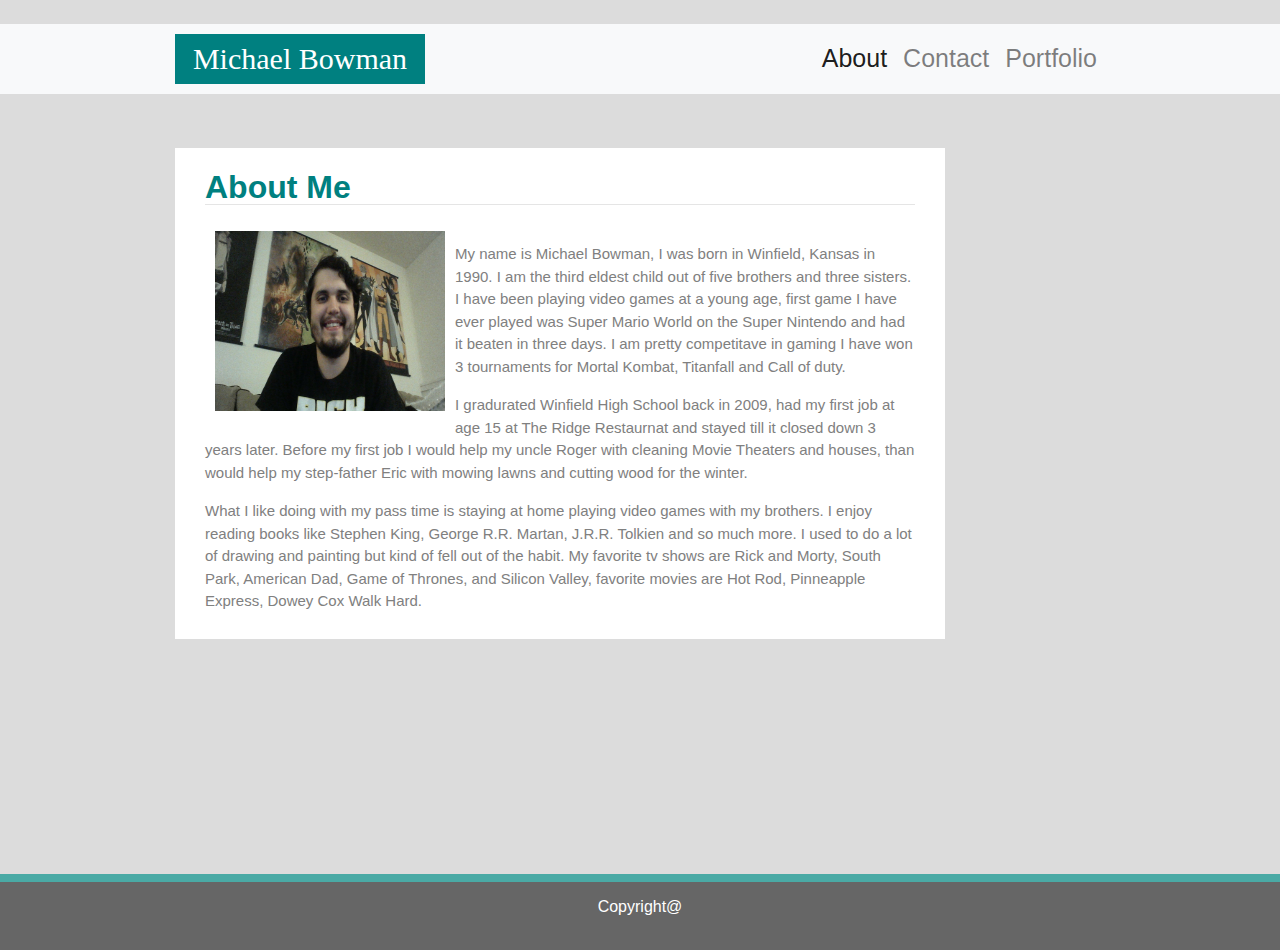
<file: index.html>
<!DOCTYPE html>
<html lang="en-us">
​
<head>
  <meta charset="UTF-8">
  <title>About | Michael Bowman</title>
  <link rel="stylesheet" type="text/css" href="assets/css/reset.css">
  <link rel="stylesheet" href="https://maxcdn.bootstrapcdn.com/bootstrap/4.4.0/css/bootstrap.min.css">
  <link rel="stylesheet" type="text/css" href="assets/css/style.css">
</head>

​
    <body>
​   
<header>

          
      
      <nav class="navbar navbar-expand-lg navbar-light bg-light">
       <div class="container"><a href="index.html" id="logo" >Michael Bowman</a>
        <div class="collapse navbar-collapse" id="navbarNav">
          <ul class="navbar-nav ml-auto mt-2 mt-lg-0">
            <li class="nav-item active">
              <a class="nav-link" href="index.html">About <span class="sr-only">(current)</span></a>
            </li>
            <li class="nav-item">
              <a class="nav-link" href="contact.html">Contact</a>
            </li>
            <li class="nav-item">
              <a class="nav-link" href="portfolio.html">Portfolio</a>
            </li>
          </ul>
        </div>
      </nav>

  </header>
      
     
      ​<div class="container">
        <section class="row">
          <div class="col-md-10">
            <div class="block">
              
              <section class="main-section">
               
                <div class="aboutme">
                <h2 id="aboutme">About Me</h2>
                </div>
                <hr>
          ​       
                <img class="profile-img" src="assets/images/Michael Bowman.jpg" alt="Michael Bowman">

      <p>My name is Michael Bowman, I was born in Winfield, Kansas in 1990. I am the third eldest child out of five 
        brothers and three sisters. I have been playing video games at a young age, first game I have ever played was
        Super Mario World on the Super Nintendo and had it beaten in three days. I am pretty competitave in gaming I have 
        won 3 tournaments for Mortal Kombat, Titanfall and Call of duty.</p>

      <p>I gradurated Winfield High School back in 2009, had my first job at age 15 at The Ridge Restaurnat and stayed
        till it closed down 3 years later. Before my first job I would help my uncle Roger with cleaning Movie Theaters 
        and houses, than would help my step-father Eric with mowing lawns and cutting wood for the winter.
      </p>

            <p>What I like doing with my pass time is staying at home playing video games with my brothers. I enjoy
              reading books like Stephen King, George R.R. Martan, J.R.R. Tolkien and so much more. I used to do a lot of
              drawing and painting but kind of fell out of the habit. My favorite tv shows are Rick and Morty, South Park, 
              American Dad, Game of Thrones, and Silicon Valley, favorite movies are Hot Rod, Pinneapple Express, Dowey Cox
              Walk Hard.
            </p>
          </div>
        </div>
    </section>
​
​
      
  </div>

  <footer class="footer">
    <p class="text-center">
    Copyright@
    </p>
  </footer>
​</body>

</html>

<!---- couldnt figure out the spacing from the container and navbar>
</file>
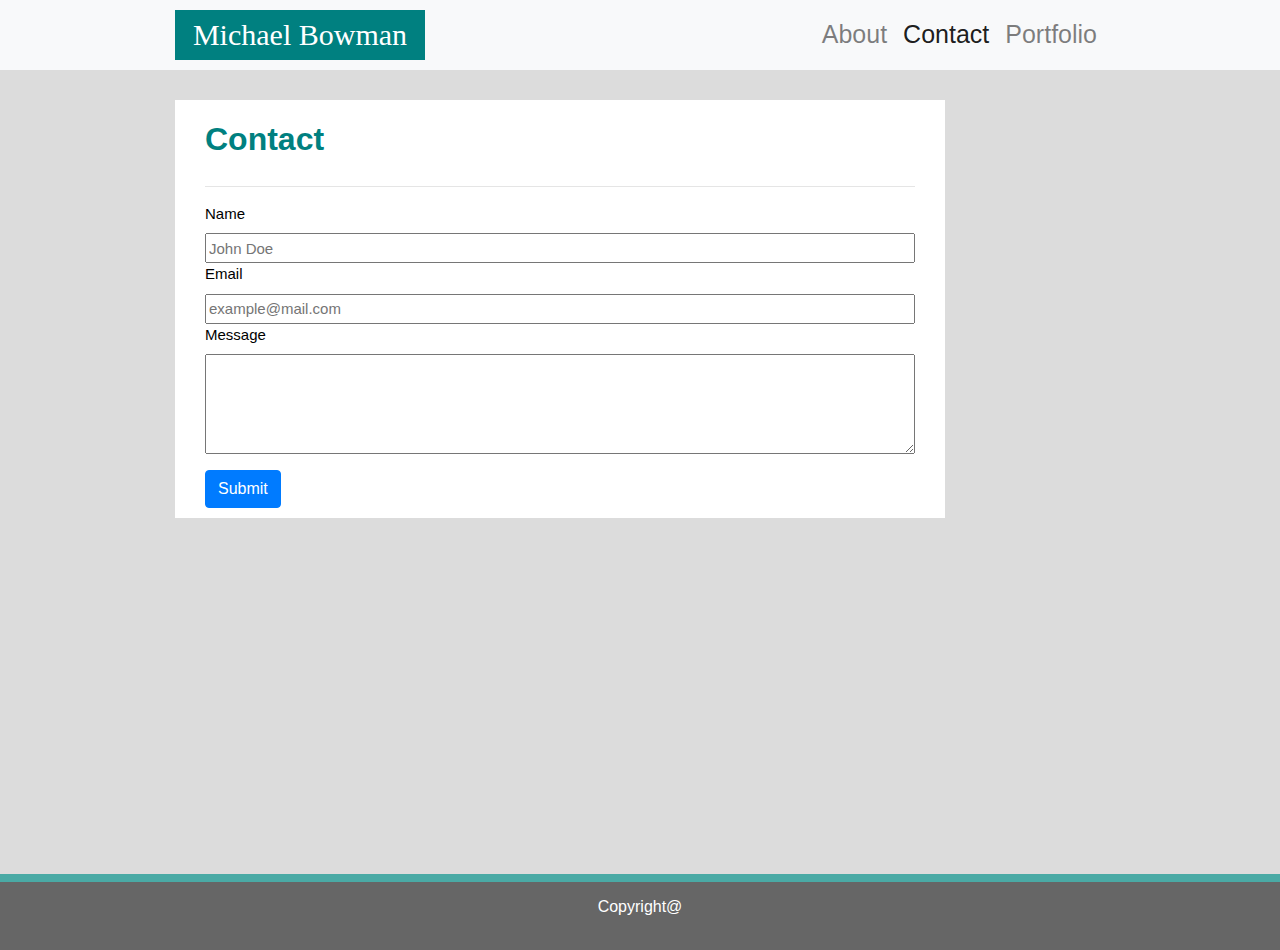
<file: contact.html>
<!DOCTYPE html>
<html lang="en-us">

<head>
    
    <meta charset="UTF-8">
    <title>Michael Bowman</title>
    <link rel="stylesheet" type="text/css" href="assets/css/reset.css">
    <link rel="stylesheet" href="https://maxcdn.bootstrapcdn.com/bootstrap/4.4.0/css/bootstrap.min.css">
    <link rel="stylesheet" type="text/css" href="assets/css/style.css">

</head>
<body>
    <header>
       
            
            <Nav class="navbar navbar-expand-lg navbar-light bg-light">
                <div class="container"><a href="contact.html" id="logo">Michael Bowman</a>
                <div class="collapse navbar-collapse" id="navbarNav">
                    <ul class="navbar-nav ml-auto mt-2 mt-lg-0">
                        <li class="nav-item">
                            <a class="nav-link" href="index.html">About</a>
                        </li>
                        <li class="nav-item active">
                            
                            <a class="nav-link" href="contact.html">Contact<span class="sr-only">(current)</span></a>
                          </li>
                          <li class="nav-item">
                            <a class="nav-link" href="portfolio.html">Portfolio</a>
                          </li>
                        </ul>
                    </div>
                  </Nav>
               

        </header>
       
        <div class="container">
            <section class="row">
              <div class="col-md-10">
                <div class="block">
                </div>

    <section class="main-section">
        
        <h2 id="contact">Contact</h2>
        <hr>
        <form id="contact-form">
            <ul>
                <li>
                    <label for="name">Name</label>
                    <input type="text" placeholder="John Doe" id="name">
                </li>
                <li>
                    <label for="email">Email</label>
                    <input type="text"placeholder="example@mail.com"id="email">
                </li>
                <li>
                    <label for="message">Message</label>
                    <textarea name="message" id="message"></textarea>
                    
                </li>
            </ul>
            <button type="button" class="btn btn-primary">Submit</button>
        </form>
    </section>
</div>
    <section>
    </div>
    <div class="content">
            <div class="content-inside">
              </div>
        </div>
        <footer class="footer"> <p class="text-center"> Copyright@
        </p>
        </footer>
</body>
</html>
</file>
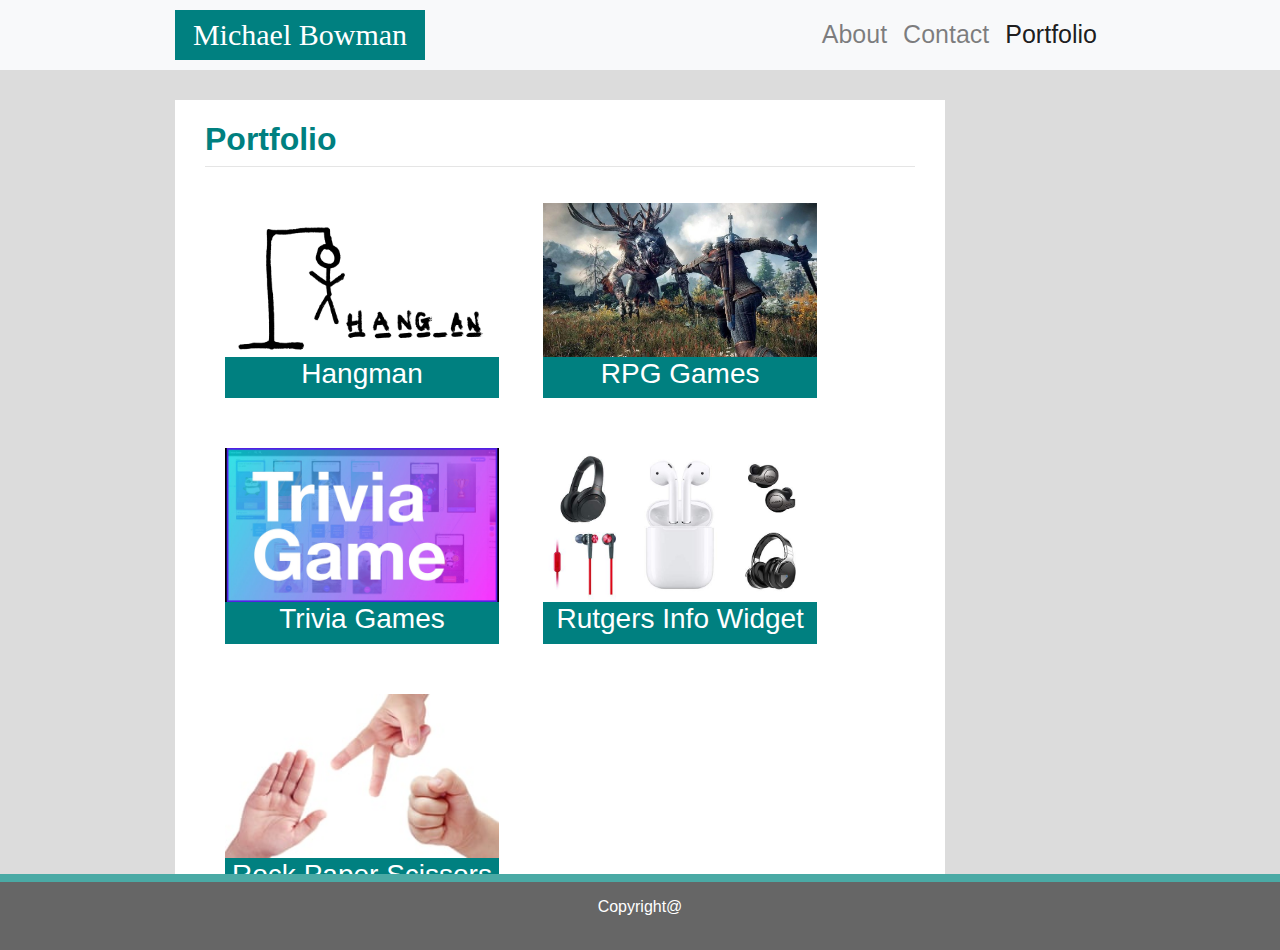
<file: portfolio.html>
<!DOCTYPE html>
<html lang="en-us">

<head>
    <meta charset="UTF-8">
    <title>Michael Bowman</title>
    <link rel="stylesheet" type="text/css" href="assets/css/reset.css">
    <link rel="stylesheet" href="https://maxcdn.bootstrapcdn.com/bootstrap/4.4.0/css/bootstrap.min.css">
    <link rel="stylesheet" type="text/css" href="assets/css/style.css">
</head>

<body>
    <header>
        
            <Nav class="navbar navbar-expand-lg navbar-light bg-light">
                <div class="container"><a href="portfolio.html" id="logo">Michael Bowman</a>
                    <div class="collapse navbar-collapse" id="navbarNav">
                        <ul class="navbar-nav ml-auto mt-2 mt-lg-0">
                            <li class="nav-item">
                                <a class="nav-link" href="#"><span class="sr-only">(current)</span></a>
                            </li>
                            <li class="nav-item">
                                <a class="nav-link" href="index.html">About</a>
                                
                              </li>
                              <a class="nav-link" href="contact.html">Contact</a>
                              <li class="nav-item">
                                <a class="nav-link active" href="portfolio.html">Portfolio</a>
                              </li>
                            </ul>
                </div>
            </Nav>
    </header>
    
    <div class="container">
        <section class="row">
          <div class="col-md-10">
            <div class="block">
            

        <section class="main-section">
            <h2 id="portfolio">Portfolio</h2>
            <hr>
            <div class="games-row">
                <div class="games">
                    <img src="assets/images/Hangman.jpg" alt="">
                    <h3>Hangman</h3>
                </div>
                <div class="games">
                    <img src="assets/images/RPG Games.jpg" alt="">
                    <h3>RPG Games</h3>
                </div>
            </div>

            <div class="games-row">
                <div class="games">
                    <img src="assets/images/Triva Game.jpg" alt="">
                    <h3>Trivia Games</h3>
                </div>
                <div class="games">
                    <img src="assets/images/Headphones.jpg" alt="">
                    <h3>Rutgers Info Widget</h3>
                </div>
            </div>

            <div class="games-row">
                <div class="games">
                    <img src="assets/images/rock paper.jpeg" alt="">
                    <h3>Rock Paper Scissors</h3>
                </div>
            </div>
        </section>
    </div>
    <div class="content">
        <div class="content-inside">
        </div>
    </div>
</div>
</section>
</div>
    <footer class="footer"> <p class="text-center"> Copyright@
    </p>
</footer>
</body>

</html>

<!---- couldnt figure out how to keep the footer at the bottom and images sizes to stay in the container>
</file>
<file: assets/css/style.css>
.container {
    margin: 0 auto;
    max-width: 960px;
}

    .profile-img{
        height: 200px;
    width: 250px;
    float: left;
    padding: 10px;
    }

    #logo {
        background-color: teal;
        color: white;
        text-align: center;
        height: 50px;
        line-height: 50px;
        width: 50px;
        width: 250px;
        font-size: 30px;
        font-family: Georgia, 'Times New Roman', Times, serif;
        text-decoration: none;
    }

.main-section {
    background-color: white;
    font-size: 15px;
    padding: 20px 30px 10px 30px;
    color: gray;
    margin-top: 30px;
}

.aboutme {
    color: teal;
}

.nav-link {
    color: teal;
    font-size: 25px;
}

body {
    background-color: gainsboro;
}

#aboutme {
    height: 20px;
}

.footer {
    height: 50px;
    width: 100%;
    margin-top: -50px;
    background-color: #666666;
    line-height: 50px;
    border-top: 8px solid #4aaaa5;
    color: white;
    position: absolute;
    bottom: -50px;
    padding-bottom: 68px;
}

label,
input[type=text],
input[type=email], textarea {
    display: block;
    width: 100%;
}
input[type=text],
input[type=email],

textarea {
    height: 30px;
}

textarea {
    height: 100px;
}

#contact-form {
    color: black;
}
#contact {
    color: teal;

}

h2 {
    font-weight: bold;
    height: 50px;
}

h1 {
    font-family: Georgia, 'Times New Roman', Times, serif;
}

p {
    font-family: Arial, Helvetica, sans-serif;
}

.games-row {
    text-align: center;
    display: inline;
}

.games {
    display: inline-block;
    background-color: teal;
    color: white;
    width: 274px;
    position: relative;
    margin: 20px 20px 30px;
    text-align: center;
}
.games img {
    width: 100%;
}

#portfolio {
    height: 30px;
    color: teal;
    font-weight: bold;
}
</file>
